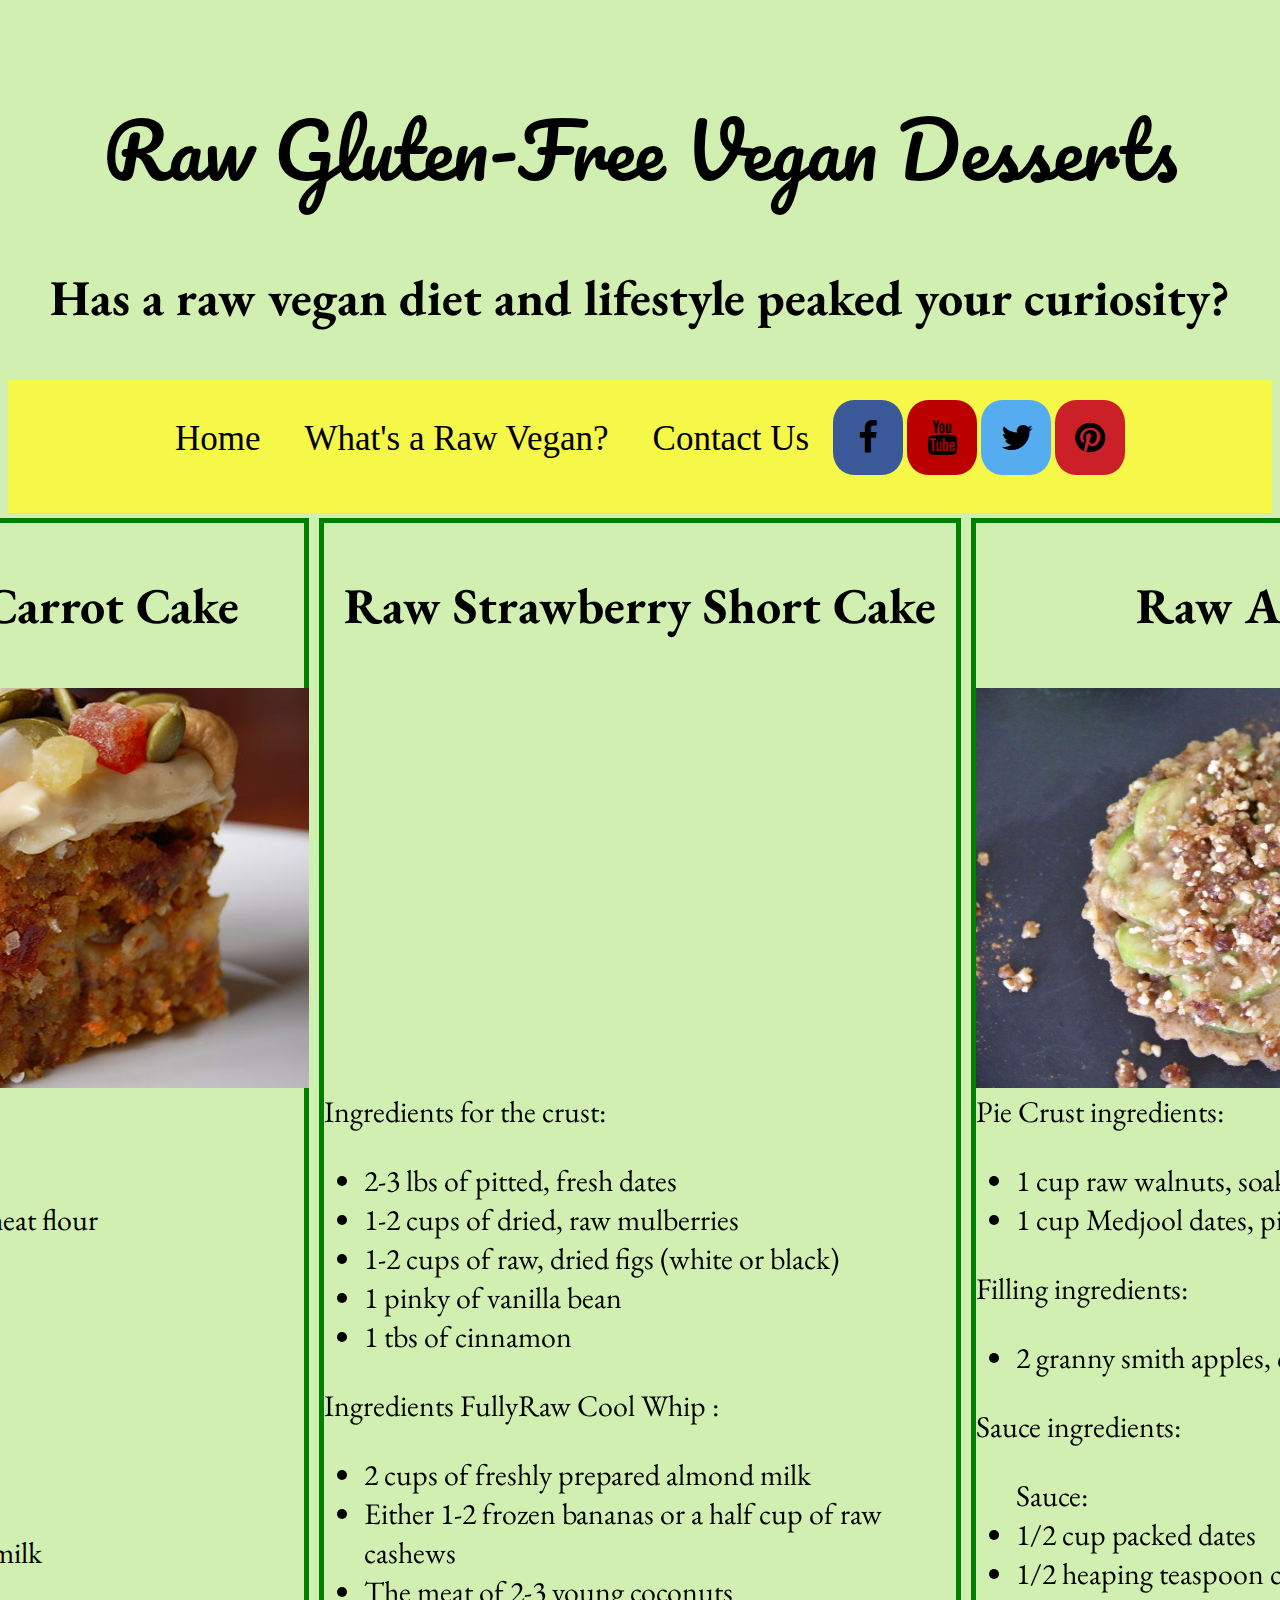
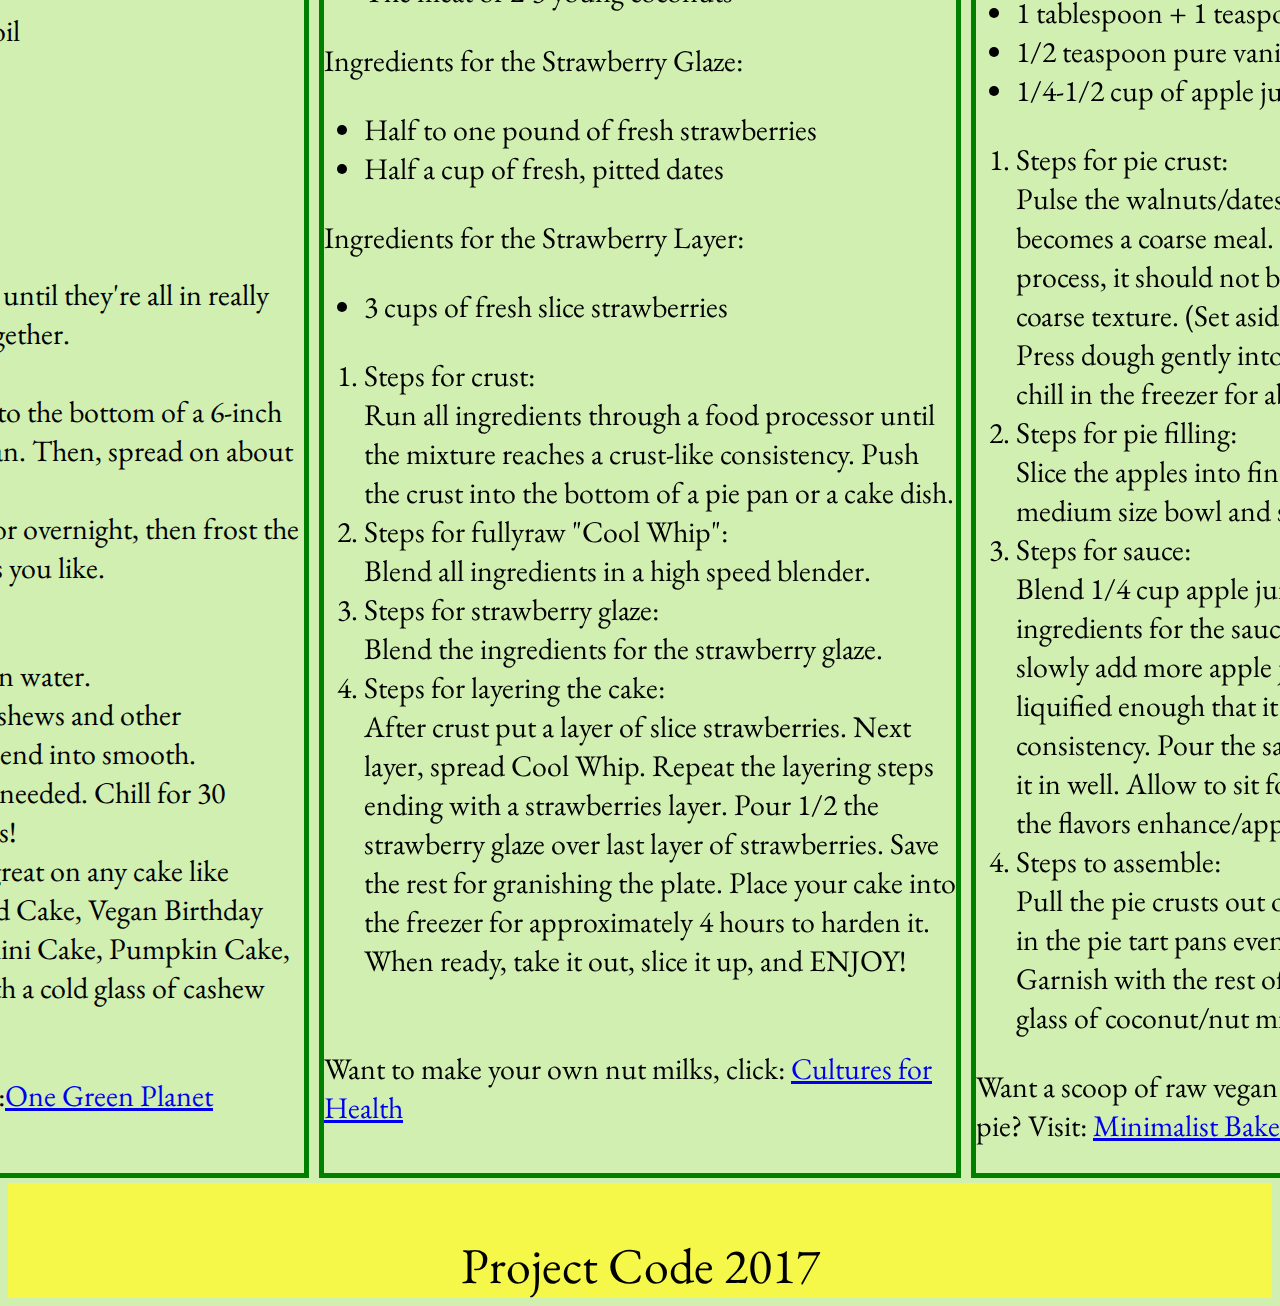
<file: index.html>
<!DOCTYPE html>
<html>
<head>
    <title>Raw Gluten-Free Vegan Desserts</title>
    <link href="css/stylesheet.css" rel="stylesheet" type="text/css">
  </head>
   
  <body>
    <header> 
      Raw Gluten-Free Vegan Desserts<br>
      <p><h3>Has a raw vegan diet and lifestyle peaked your curiosity?</h3></p>
    </header>
           
    <div class="topnav" id="myTopnav">
        <a href="index.html">Home</a>
        <a href="rawvegan.html">What's a Raw Vegan?</a>
       <a href="contactus.html">Contact Us</a>
        
        <!-- Icon library -->
        <link rel="stylesheet" href="https://cdnjs.cloudflare.com/ajax/libs/font-awesome/4.7.0/css/font-awesome.min.css">

      <!-- Font icons -->
        <a href="https://www.facebook.com/" class="fa fa-facebook"></a>
        <a href="https://www.youtube.com/" class="fa fa-youtube"></a>
        <a href="https://twitter.com/" class="fa fa-twitter"></a>
        <a href="https://www.pinterest.com/" class="fa fa-pinterest"></a>
        <br> <br>
    </div>

    <div id="recipes">
        <div><h3>Raw Vegan Carrot Cake</h3>
        <div><img src="images/carrotcake.jpg" alt="Raw Vegan Carrot Cake">
        
      <article> 
        Cake ingredients:
          <br>
            <ul>
              <li>2 large carrots, peeled</li> 
              <li>1 1/2 cups oat or buckwheat flour</li>
              <li>1 cup dates</li>
              <li>1 cup dried pineapple</li>
              <li>1/2 cup dried coconut</li>
              <li>1/2 teaspoon cinnamon</li>
           </ul>
           
          Frosting ingredients:
          <br>
            <ul>
              <li>1 1/2 cups raw cashews</li>
              <li>1/2 cup full-fat coconut milk</li>
              <li>3-4 tbsp maple syrup</li>
              <li>1/4 cup melted coconut oil</li>
              <li>1/4 tsp lemon zest</li>
              <li>1-2 tbsp lemon juice</li> 
              <li>1 tsp pure vanilla extract</li>
              <li>1/4 tsp sea salt</li>
           </ul>
           
              <ol>
                <li>Steps for cake:<br> Process carrots and pulse until they're all in really small pieces and sticks together.</li>
                <li>To assemble: <br> Press half the cake mix into the bottom of a 6-inch adjustable spring-form pan. Then, spread on about 1/3 of the frosting.</li>
                <li>Let it set in the refrigerator overnight, then frost the whole thing. Garnishes as you like.</li>
                </ol>
                
               <ol>
                <li>Steps for frosting:<br> Soak cashews over night in water.</li>
                <li>Drain thoroughly, add cashews and other ingredients to blender. Blend into smooth.</li>
                <li>Taste and adjust flavor as needed. Chill for 30 minutes. Happy Frostings!</li>
                <li>This frostings would be great on any cake like Vegan Apple Gingerbread Cake, Vegan Birthday Cake, Gluten-Free Zucchini Cake, Pumpkin Cake, Pumpkin Roll! Enjoy with a cold glass of cashew milk!</li>
              </ol>
              
      For more great desserts, click:<a href="http://www.onegreenplanet.org/vegan-food/fabulous-raw-vegan-dessert-recipes/">One Green Planet</a>
          </article>
        </div>
        </div>
        
        <div><h3>Raw Strawberry Short Cake<br></h3> 
          <iframe width="637" height="400" src="https://www.youtube.com/embed/hoK_QdVve9E" frameborder="0" allowfullscreen></iframe>
        <br> 
        <div></div>
          
          <article>Ingredients for the crust:
            <br>
          <ul>
              <li>2-3 lbs of pitted, fresh dates</li>
              <li>1-2 cups of dried, raw mulberries</li>
              <li>1-2 cups of raw, dried figs (white or black)</li>
              <li>1 pinky of vanilla bean</li>
              <li>1 tbs of cinnamon</li>
          </ul>
          
          Ingredients FullyRaw Cool Whip : 
            <br>
              <ul>
               <li>2 cups of freshly prepared almond milk</li>
                <li>Either 1-2 frozen bananas or a half cup of raw cashews</li>
                <li>The meat of 2-3 young coconuts</li>
              </ul>
              
          Ingredients for the Strawberry Glaze:
          <br>
              <ul>
                <li>Half to one pound of fresh strawberries</li>
                <li>Half a cup of fresh, pitted dates</li>
              </ul>
              
          Ingredients for the Strawberry Layer:
          <br>
              <ul>
                <li>3 cups of fresh slice strawberries</li>
              </ul>    
          <ol>
            <li>Steps for crust:<br>Run all ingredients through a food processor until the mixture reaches a crust-like consistency. Push the crust into the bottom of a pie pan or a cake dish.</li>
            
            <li>Steps for fullyraw "Cool Whip":<br> Blend all ingredients in a high speed blender. </li>
            
            <li>Steps for strawberry glaze: <br> Blend the ingredients for the strawberry glaze.</li>
            
            <li>Steps for layering the cake: <br> After crust put a layer of slice strawberries. Next layer, spread Cool Whip. Repeat the layering steps ending with a strawberries layer. Pour 1/2 the strawberry glaze over last layer of strawberries. Save the rest for granishing the plate. Place your cake into the freezer for approximately 4 hours to harden it. When ready, take it out, slice it up, and ENJOY! </li>
          </ol>
          <br>
        Want to make your own nut milks, click: <a href="https://www.culturesforhealth.com/learn/recipe/yogurt-recipes/homemade-raw-nut-milk/">Cultures for Health</a>
          </article>
        </div>
      
        <div><h3>Raw Apple Pie</h3>  
        <div><img src="images/3applepie.jpg" alt="Raw Apple Pie">
        </div>
            <article>
       Pie Crust ingredients:
          <br>
            <ul>
              <li>1 cup raw walnuts, soaked 6+ hours drained/rinsed</li>
              <li>1 cup Medjool dates, pitted (about 10-12 dates)</li>     
            </ul>
           
          Filling ingredients:
          <br>
            <ul>
               <li>2 granny smith apples, cored peeled/slice very thin</li>
              
           </ul>
           
           Sauce ingredients:
           <br>
              <ul>Sauce:

                <li>1/2 cup packed dates</li>
                <li>1/2 heaping teaspoon cinnamon</li>
                <li>1 tablespoon + 1 teaspoon lemon juice</li>
                <li>1/2 teaspoon pure vanilla extract</li>
                <li>1/4-1/2 cup of apple juice</li>
              </ul>
           
              <ol>
                <li>Steps for pie crust:<br> Pulse the walnuts/dates in food processor until it becomes a coarse meal. Be careful not to over process, it should not be mushy, it should have coarse texture. (Set asides 1/3 cup to use as garnish). Press dough gently into pie pans and set aside to chill in the freezer for about 30 minutes.</li>
                <li>Steps for pie filling:<br> Slice the apples into fine slices. Place the slices into a medium size bowl and set aside.</li>
                <li>Steps for sauce:<br> Blend 1/4 cup apple juice with rest of the ingredients for the sauce in a blender, as it blends slowly add more apple juice until the consistency is liquified enough that it is a syrupy sauce consistency. Pour the sauce over the apples, mixing it in well. Allow to sit for at least 20 minutes to let the flavors enhance/apples soften.</li>
                <li>Steps to assemble:<br> Pull the pie crusts out of the freezer, layer the apples in the pie tart pans evenly creating a spiral of apples. Garnish with the rest of the crumble.Enjoy with a glass of coconut/nut milk!</li>
              </ol>
              
        Want a scoop of raw vegan ice cream with your apple pie? Visit: <a href="https://minimalistbaker.com/16-delicious-vegan-ice-cream-recipes/">Minimalist Baker</a>
              
        </article>
        </div>
        </div>
        </div>
        </div>
    
     <footer>Project Code 2017</footer>
    
  </body>
</html>
</file>
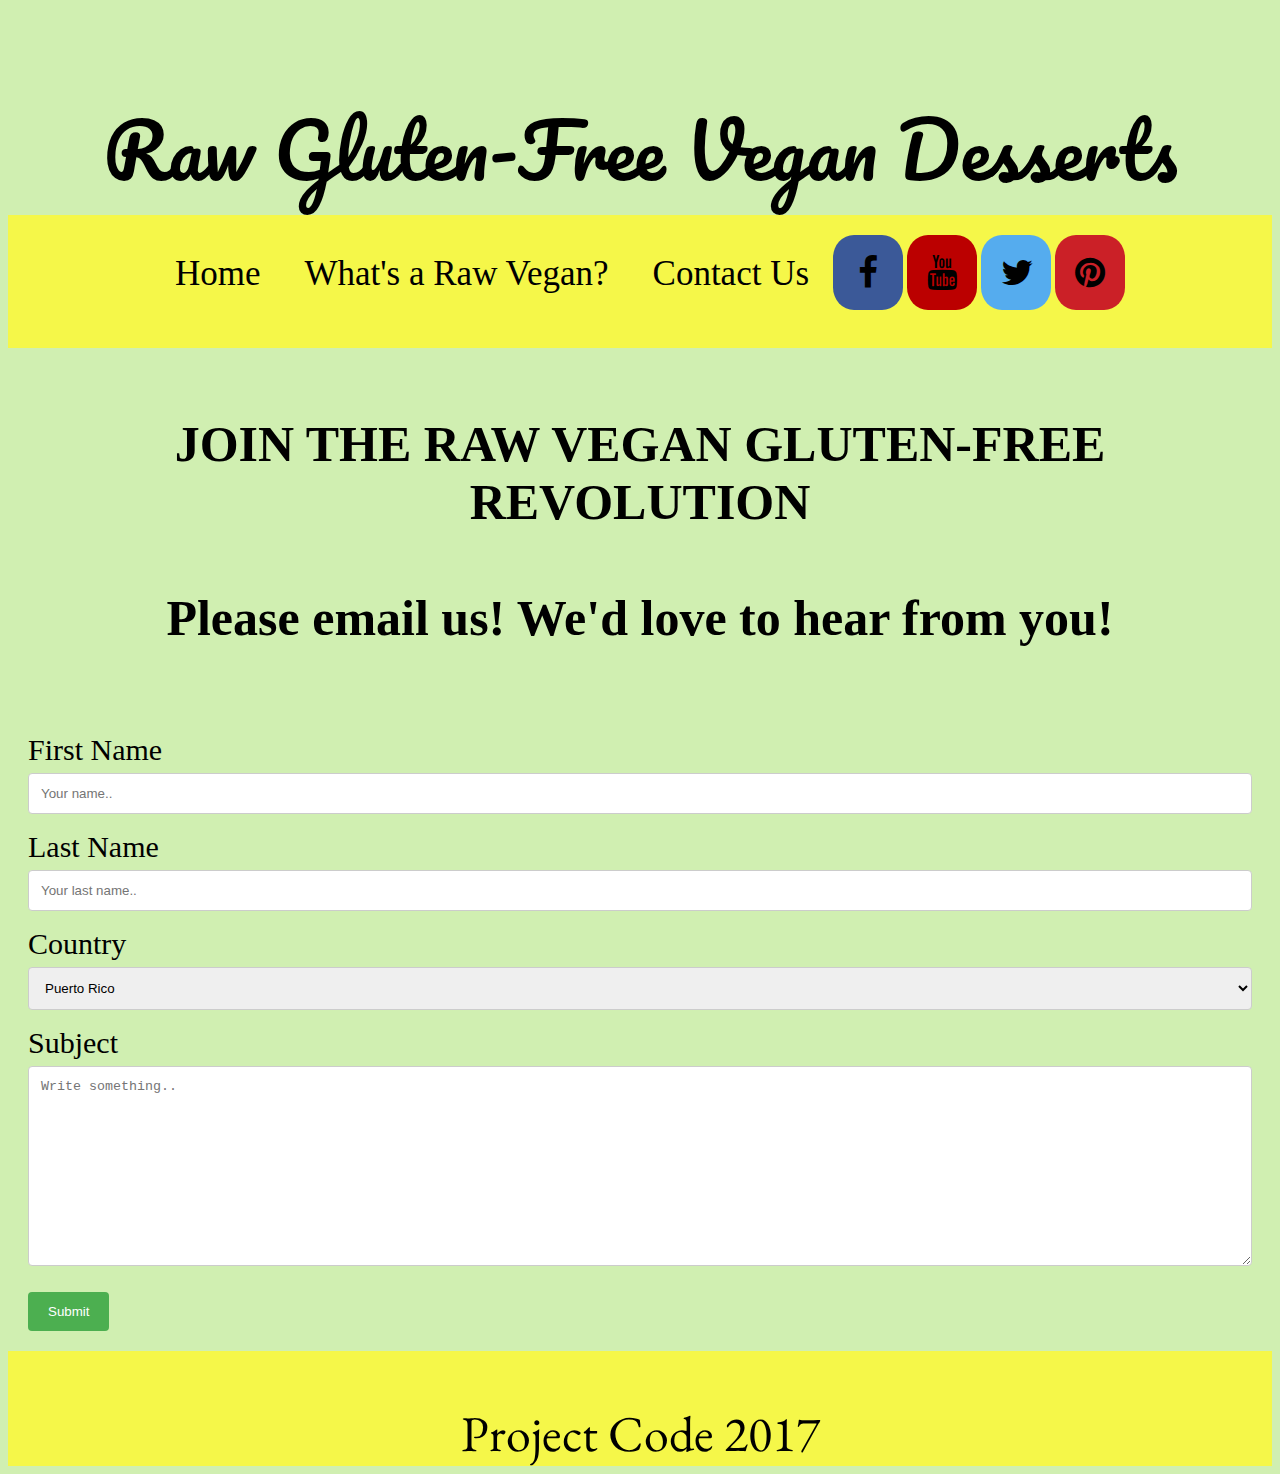
<file: contactus.html>
<!DOCTYPE html>
<html>
    <head>
        <title>Raw Gluten-Free Vegan Desserts</title>
        <link href="css/stylesheet.css" rel="stylesheet" type="text/css">
    </head>
    
    <body>
        <header> 
        Raw Gluten-Free Vegan Desserts
        </header>
           
    <div class="topnav" id="myTopnav">
        <a href="index.html">Home</a>
        <a href="rawvegan.html">What's a Raw Vegan?</a>
        <a href="contactus.html">Contact Us</a>
        
        <!-- Icon library -->
        <link rel="stylesheet" href="https://cdnjs.cloudflare.com/ajax/libs/font-awesome/4.7.0/css/font-awesome.min.css">

      <!-- Font icons -->
        <a href="https://www.facebook.com/" class="fa fa-facebook"></a>
        <a href="https://www.youtube.com/" class="fa fa-youtube"></a>
        <a href="https://twitter.com/" class="fa fa-twitter"></a>
        <a href="https://www.pinterest.com/" class="fa fa-pinterest"></a>
        <br> <br>
        </div>
    </div>
    
    <h4>
        <strong>JOIN THE RAW VEGAN GLUTEN-FREE REVOLUTION<br> <br> Please email us! We'd love to hear from you!</strong>
    </h4>
      
    <div class="container">
        <form action="/action_page.php">

        <label for="fname">First Name</label>
        <input type="text" id="fname" name="firstname" placeholder="Your name..">

        <label for="lname">Last Name</label>
        <input type="text" id="lname" name="lastname" placeholder="Your last name..">

        <label for="country">Country</label>
        <select id="country" name="country">
          <option value="puertorico">Puerto Rico</option>
          <option value="spain">Spain</option>
          <option value="usa">USA</option>
        </select>

        <label for="subject">Subject</label>
        <textarea id="subject" name="subject" placeholder="Write something.." style="height:200px"></textarea>

        <input type="submit" value="Submit">
    
        </form>
    </div>
    
    <footer>Project Code 2017</footer>
    </body>
</html>
</file>
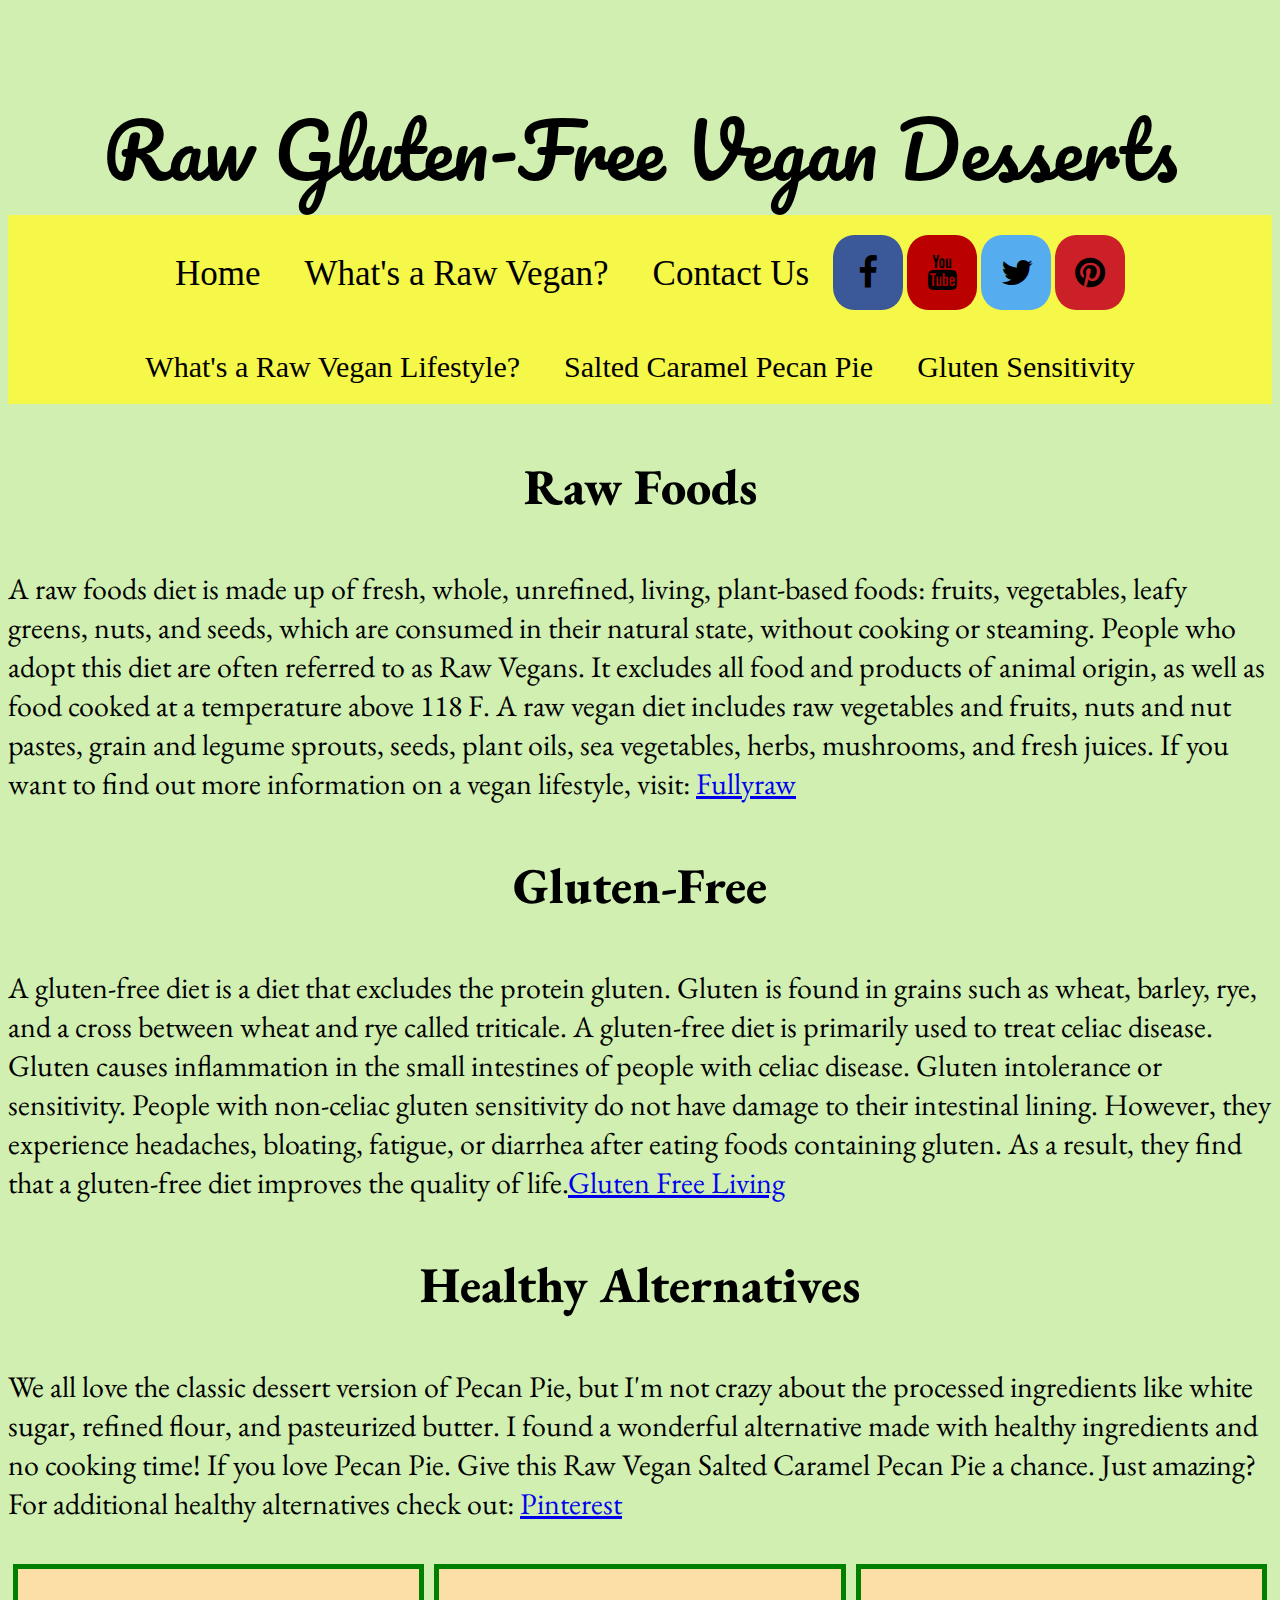
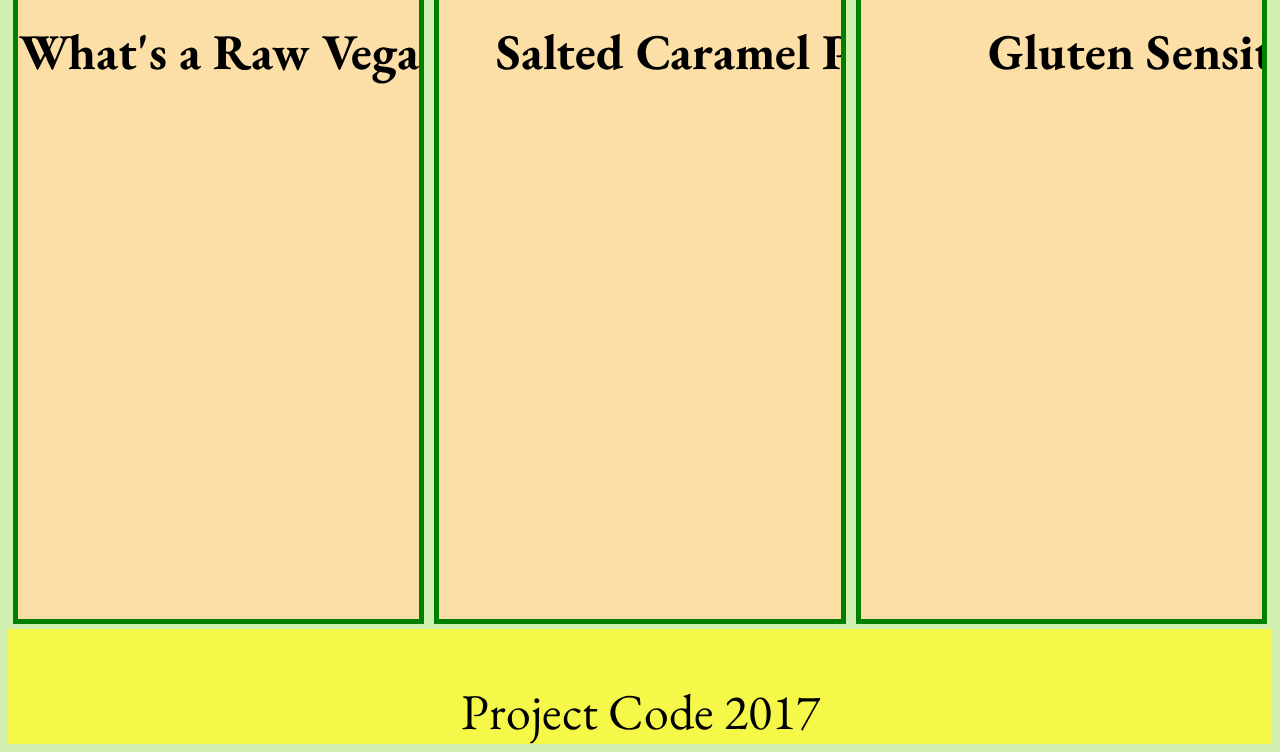
<file: rawvegan.html>
<!DOCTYPE html>
<html>
    <head>
      <title>Raw Gluten-Free Vegan Desserts</title>
      <link href="css/stylesheet.css" rel="stylesheet" type="text/css"> 
    </head>
    
  <body>
    <header> 
      Raw Gluten-Free Vegan Desserts
    </header>
           
    <div class="topnav" id="myTopnav">
        <a href="index.html">Home</a>
        <a href="smoothies.html">What's a Raw Vegan?</a>
        <a href="contactus.html">Contact Us</a>
       
        <!-- Icon library -->
        <link rel="stylesheet" href="https://cdnjs.cloudflare.com/ajax/libs/font-awesome/4.7.0/css/font-awesome.min.css">

      <!-- Font icons -->
        <a href="https://www.facebook.com/" class="fa fa-facebook"></a>
        <a href="https://www.youtube.com/" class="fa fa-youtube"></a>
        <a href="https://twitter.com/" class="fa fa-twitter"></a>
        <a href="https://www.pinterest.com/" class="fa fa-pinterest"></a>
        </div>
        
        <!-- Topnav2 links down to a location on the same page -->
     <div class="topnav2" id="myTopnav2">
        <a href="#vegan">What's a Raw Vegan Lifestyle?</a>
		    <a href="#pie">Salted Caramel Pecan Pie</a>
        <a href="#gluten">Gluten Sensitivity</a>
        </a>
      </div>
    
            <article><h3><strong>Raw Foods</strong></h3>A raw foods diet is made up of fresh, whole, unrefined, living, plant-based foods: fruits, vegetables, leafy greens, nuts, and seeds, which are consumed in their natural state, without cooking or steaming. People who adopt this diet are often referred to as Raw Vegans. It excludes all food and products of animal origin, as well as food cooked at a temperature above 118 F. A raw vegan diet includes raw vegetables and fruits, nuts and nut pastes, grain and legume sprouts, seeds, plant oils, sea vegetables, herbs, mushrooms, and fresh juices. If you want to find out more information on a vegan lifestyle, visit: <a href="http://www.fullyraw.com/be-fullyraw/what-does-it-mean-to-be-fullyraw/">Fullyraw</a>
            </article> 
            
            <article><h3><strong>Gluten-Free</strong></h3>A gluten-free diet is a diet that excludes the protein gluten. Gluten is found in grains such as wheat, barley, rye, and a cross between wheat and rye called triticale. A gluten-free diet is primarily used to treat celiac disease. Gluten causes inflammation in the small intestines of people with celiac disease. Gluten intolerance or sensitivity. People with non-celiac gluten sensitivity do not have damage to their intestinal lining. However, they experience headaches, bloating, fatigue, or diarrhea after eating foods containing gluten. As a result, they find that a gluten-free diet improves the quality of life.<a href="https://www.glutenfreeliving.com/gluten-free-foods/diet/basic-diet/">Gluten Free Living</a></article>
            
            <article><h3><strong>Healthy Alternatives</strong></h3>We all love the classic dessert version of Pecan Pie, but I'm not crazy about the processed ingredients like white sugar, refined flour, and pasteurized butter. I found a wonderful alternative made with healthy ingredients and no cooking time! If you love Pecan Pie. Give this Raw Vegan Salted Caramel Pecan Pie a chance. Just amazing? For  additional healthy alternatives check out: <a href="https://www.pinterest.com/pin/81979655694620566/">Pinterest</a>
            </article><br><br>
        
      <div id="recipes2">
      <div class="smoothies">  
      
      <div><h3 id="vegan">What's a Raw Vegan Lifestyle?</h3>
        <div>
          <iframe width="637" height="400" src="https://www.youtube.com/embed/Dum6PpKy2oI" frameborder="0" allowfullscreen></iframe>
        </div>
        </div>
        </div>
        
        <div class="smoothies">
        <div><h3 id="pie">Salted Caramel Pecan Pie<br></h3> 
        <iframe width="637" height="400" src="https://www.youtube.com/embed/6i9Zh_TALX0" frameborder="0" allowfullscreen></iframe>
        <br> <br>
        </div>
        </div>
      
        <div class="smoothies">
        <div><h3 id="gluten">Gluten Sensitivity</h3>  
        <div>
          <iframe width="637" height="400" src="https://www.youtube.com/embed/--bY-1OKHi8" frameborder="0" allowfullscreen></iframe>
        </div>
        
        </div>
        </div>
        </div>
        </div>
    
      <footer>Project Code 2017</footer>
    
    </body>
</html>
</file>
<file: css/stylesheet.css>
@import url('https://fonts.googleapis.com/css?family=EB+Garamond|Pacifico');

body {
  background-color: #D0EFB1;
}

header {
  font-family: 'Pacifico', cursive;
  font-size: 75px;
  text-align: center;
  padding-top: 1em;
  clear: left;
  background-color: #D0EFB1;
}

article {
  font-family: 'EB Garamond', cursive;
  font-size: 30px;
}

h4 {
  text-align: center;
  background-color: #D0EFB1;
  font-size: 50px;
}

h3 {
  font-family: 'EB Garamond', serif;
  text-align: center;
  font-size: 50px;
}

p {
  font-size: 35px;
  text-align: justify;
  position: absolute;
  font-family: 'EB Garamond', serif;
}

/* Container holding contact us info */
.container {
    position: relative;
    text-align: left;
    font-size: 30px;
    color: #000000;
}

/* Centered text for contact us info */
.centered {
    position: absolute;
    top: 50%;
    left: 50%;
    transform: translate(-50%, -50%);
}

/* Container holding the image and the text */
.container2 {
    position: relative;
    text-align: left;
    font-size: 30px;
    color: #000000;
}

/* Centered text */
.centered2 {
    position: absolute;
    top: 50%;
    left: 50%;
    transform: translate(-50%, -50%);
}

/* Facebook button with white text */
.fa {
    padding: 20px;
    font-size: 30px;
    width: 30px;
    text-align: center;
    text-decoration: none;
    border-radius: 30%;
}

.fa:hover {
    opacity: 0.7;
}

.fa-facebook {
    background: #3B5998;
    color: blue;
}

/* Twitter button with white text */
.fa-twitter {
    background: #55ACEE;
    color: white;
}

/* Pinterest button with white text */
.fa-pinterest {
  background: #CB2027;
  color: white;
}

/* Youtube button with white text */

.fa-youtube {
  background: #BB0000;
  color: white;
}

footer {
  font-family: 'EB Garamond', serif;
  font-size: 50px;
  text-align: center;
  padding-top: 1em;
  clear: left;
  background-color: #F5F749;
}

.topnav {
    background-color: #F5F749;
    overflow: hidden;
    text-align: center;
    padding: 20px;
}

.topnav a {
    float: center;
    display: flex-wrap;
    color: #000000;
    text-align: center;
    padding: 20px 20px;
    text-decoration: none; 
    font-size: 35px;
}

.topnav a:hover {
    background-color: white;
    color: red;
}

/* Smoothies topnav */

.topnav2 { 
    background-color: #F5F749;
    overflow: hidden;
    text-align: center;
    padding: 20px;
}

.topnav2 a {
    display: left;
    color: #000000;
    text-align: center;
    padding: 20px 20px;
    text-decoration: none;
    font-size: 30px;
}

.topnav2 a:hover {
    background-color: white;
    color: red;
}

.smoothies {
  display: flex;
  overflow: hidden;
  background-color: #FCDFA6;
}

#container {
  display: flex-around;
}

/* Home page recipe boxes */

#recipes {
    display: flex;
    justify-content: center;
    margin: auto;
    width: 100%;
}

#recipes>div {
    margin: 5px;
    width: 50%;
    height: 2250px;
    border: thick green solid;
}

#recipes2 {
    display: flex;
    justify-content: center;
    margin: auto;
    width: 100%;
}

#recipes2>div {
    margin: 5px;
    width: 50%;
    height: 650px;
    border: thick green solid;
}

/* Style inputs with type="text", select elements and textareas */
input[type=text], select, textarea {
    width: 100%; /* Full width */
    padding: 12px; /* Some padding */  
    border: 1px solid #ccc; /* Gray border */
    border-radius: 4px; /* Rounded borders */
    box-sizing: border-box; /* Make sure that padding and width stays in place */
    margin-top: 6px; /* Add a top margin */
    margin-bottom: 16px; /* Bottom margin */
    resize: vertical /* Allow the user to vertically resize the textarea (not horizontally) */
}

/* Style the submit button with a specific background color etc */
input[type=submit] {
    background-color: #4CAF50;
    color: white;
    padding: 12px 20px;
    border: none;
    border-radius: 4px;
    cursor: pointer;
}

/* When moving the mouse over the submit button, add a darker green color */
input[type=submit]:hover {
    background-color: #89C460;
}

/* Add a background color and some padding around the form */
.container {
    border-radius: 5px;
    background-color: #D0EFB1;
    padding: 20px;
}
</file>
